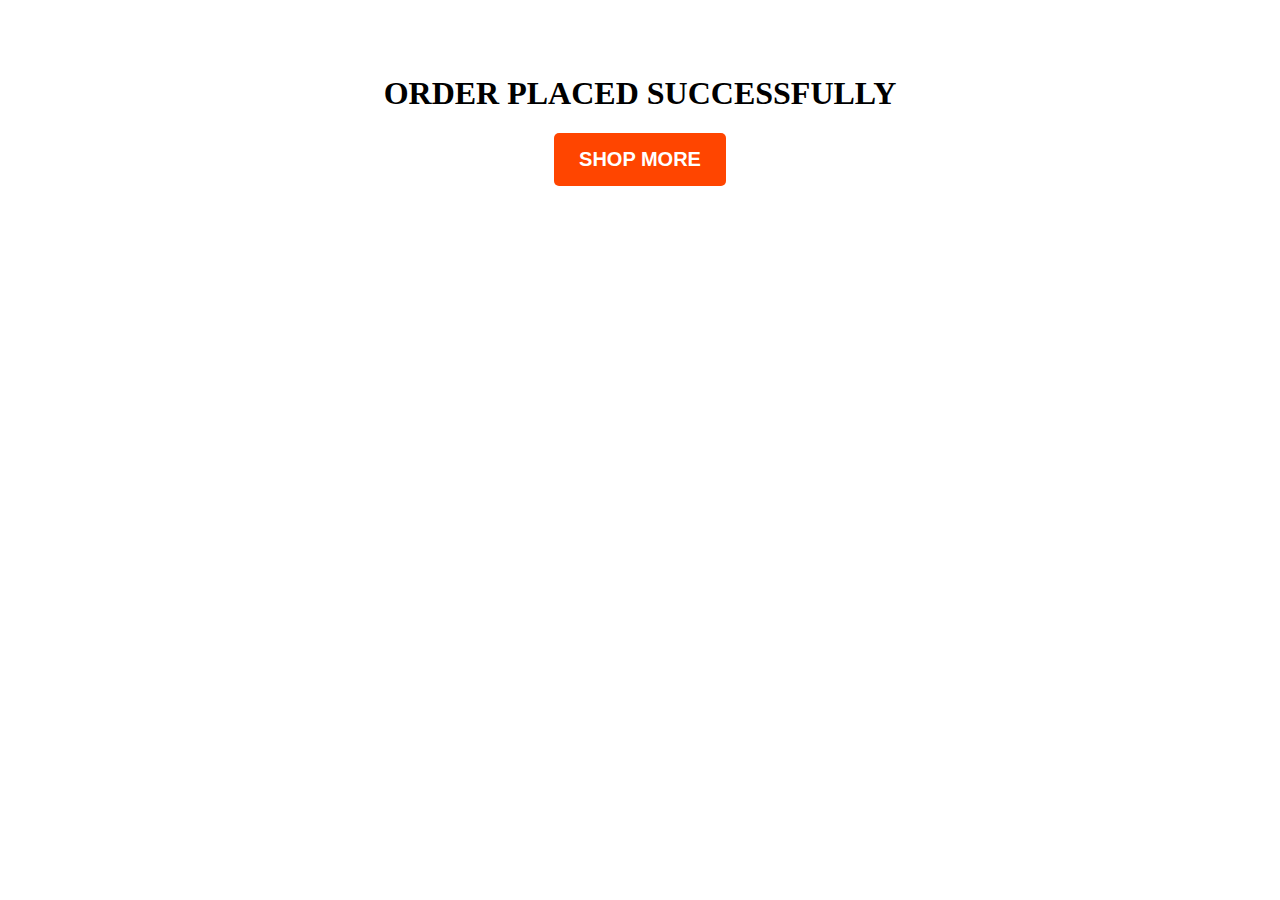
<file: payment page/End.html>
<!DOCTYPE html>
<html lang="en">
<head>
    <meta charset="UTF-8">
    <meta http-equiv="X-UA-Compatible" content="IE=edge">
    <meta name="viewport" content="width=device-width, initial-scale=1.0">
    <title>overstock</title>
    <style>
        h1{
            text-align: center;
            margin-top: 75px;
        }
       #btn{
           display: flex;
           justify-content: center;
       }
       button{
           padding: 15px 25px;
           background-color: orangered;
           color: white;
           border: none;
           border-radius: 5px;
       }
       button:hover{
           cursor: pointer;
           background-color: rgb(206, 58, 5);
       }
       a{
           text-decoration: none;
           color: white;
           font-weight: 700;
           font-size: 20px;
       }
    </style>
</head>
<body>
         <h1>ORDER PLACED SUCCESSFULLY</h1>
        <div id="btn"> <button><a href="../index.html">SHOP MORE</a></button></div>
</body>
</html>
</file>
